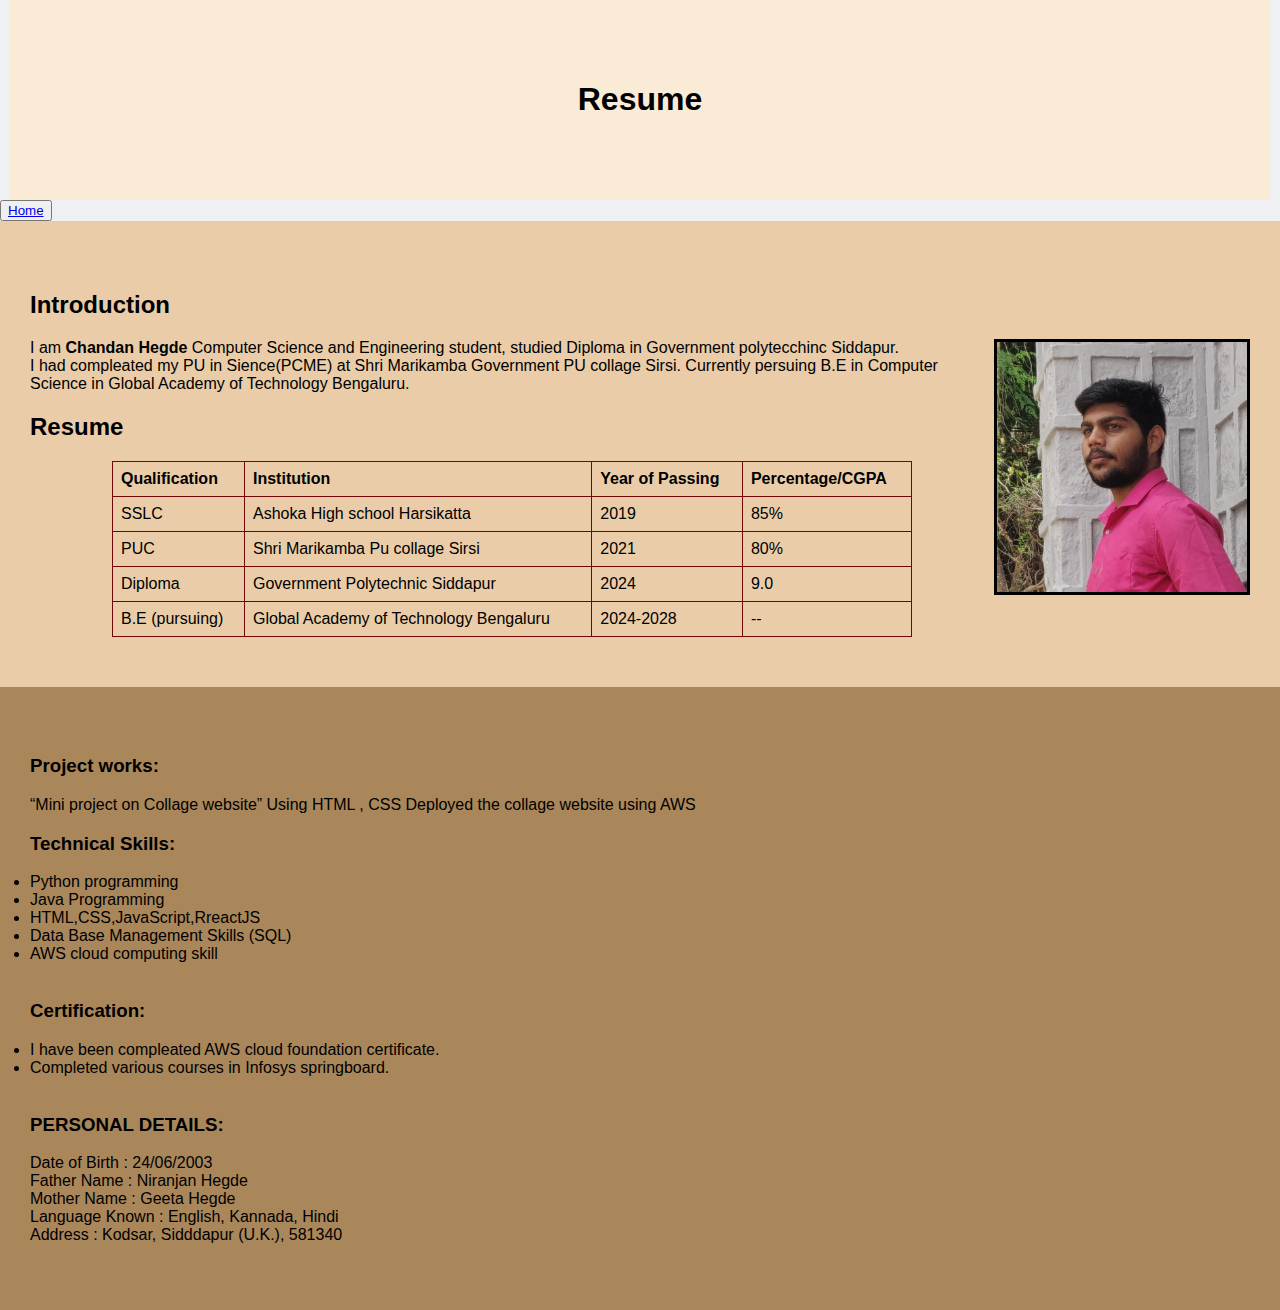
<file: resume.html>
<!DOCTYPE html>
<html>
<head>
    <title>Chandan Hegde</title>
        <link rel="stylesheet" type="text/css" href="h.css">
</head>
<body>      
    <div class="container">
        <header>
            <h1>Resume</h1>
        </header>
    </div>
	<div class="button">
        <button class="button"> <a href="index.html">Home</a>
        </button>
    <div class="myDiv">
        <section id="introduction">
            <h2>Introduction</h2>
            <p>
              <img src="images/11.jpg" alt="Chandan Hegde" style="float:right;width:250px;height:250px;border-style:solid;">
              I am <b>Chandan Hegde</b> Computer Science and Engineering student, studied Diploma in Government polytecchinc Siddapur.<br> 
              I had compleated my PU in Sience(PCME) at Shri Marikamba Government PU collage Sirsi. 
              Currently persuing B.E in Computer Science in Global Academy of Technology Bengaluru.</p>
        
            </section>

        <section id="resume">
            <h2>Resume</h2>
            <p><table>
                <thead>
                    <tr>
                        <th>Qualification</th>
                        <th>Institution</th>
                        <th>Year of Passing</th>
                        <th>Percentage/CGPA</th>
                    </tr>
                </thead>
                <tbody>
                    <tr>
                        <td>SSLC</td>
                        <td>Ashoka High school Harsikatta</td>
                        <td>2019</td>
                        <td>85%</td>
                    </tr>
                    <tr>
                        <td>PUC</td>
                        <td>Shri Marikamba Pu collage Sirsi</td>
                        <td>2021</td>
                        <td>80%</td>
                    </tr>
                    <tr>
                        <td>Diploma</td>
                        <td>Government Polytechnic Siddapur</td>
                        <td>2024</td>
                        <td>9.0</td>
                    </tr>
                    <tr>
                        <td>B.E (pursuing)</td>
                        <td>Global Academy of Technology Bengaluru</td>
                        <td>2024-2028</td>
                        <td>--</td>
                    </tr>
                </tbody>
            </table>
		</div>	

<div class="myDiv2">
<h3>Project works:</h3>
“Mini project on Collage website”
Using HTML , CSS
Deployed the collage website using AWS
<br>
<h3>Technical Skills:</h3>
	<li>Python programming</li>
	<li>Java Programming</li>
	<li>HTML,CSS,JavaScript,RreactJS</li>
	<li>Data Base Management Skills (SQL) </li>
    <li>AWS cloud computing skill</li>
<br>
<h3>Certification:</h3>
	<li>I have been compleated AWS cloud foundation certificate.</li>
	<li>Completed various courses in Infosys springboard.</li>
<br>
<h3>PERSONAL DETAILS:</h3>
Date of Birth  :   24/06/2003<br>
Father Name   :  Niranjan Hegde<br>
Mother Name  :  Geeta Hegde<br>
Language Known :  English, Kannada, Hindi<br>
Address  :  Kodsar,  Sidddapur  (U.K.), 581340
            </p>
        </section>
</div>
</body>
</html>
</file>
<file: h.css>
body {
    font-family: Arial, sans-serif;
    background-color: rgb(238, 240, 243); 
    margin: 0;
    padding: 0;
}

/* Table styling */
table {
    font-family: Arial, sans-serif;
    border-collapse: collapse;
    width: 100%;  /* make table full-width on smaller screens */
    max-width: 800px; /* restrict max size for readability on large screens */
    margin: auto; /* center align */
}

td, th {
    border: 1px solid rgb(113, 7, 7);
    text-align: left;
    padding: 8px;
    word-wrap: break-word; /* long texts don't overflow */
}

.container {
    background-color: antiquewhite;
    padding: 50px 30px; /* shorthand */
    max-width: 1200px;
    margin: auto; /* center container */
}

.myDiv {
    background-color: rgb(234, 205, 168);
    padding: 50px 30px;
}

.myDiv2 {
    background-color: rgb(170, 135, 90);
    padding: 50px 30px;
}

header {
    text-align: center;
    padding: 10px;
}

/* -------- Responsive Styles -------- */
@media (max-width: 1024px) {
    .container, .myDiv, .myDiv2 {
        padding: 30px 20px;  /* reduce padding on tablets */
    }
    table {
        width: 90%;
    }
}

@media (max-width: 768px) {
    td, th {
        padding: 6px;
        font-size: 14px;
    }
    .container, .myDiv, .myDiv2 {
        padding: 20px 15px;
    }
    table {
        font-size: 14px;
    }
}

@media (max-width: 480px) {
    table, thead, tbody, th, td, tr {
        display: block;  /* convert table to stacked layout */
        width: 100%;
    }

    th {
        display: none;  /* hide table header on small screens */
    }

    td {
        display: flex;
        justify-content: space-between;
        position: relative;
        padding: 10px;
        border: 1px solid rgb(113, 7, 7);
    }

    td::before {
        content: attr(data-label); /* add label dynamically from HTML */
        font-weight: bold;
        flex: 1;
        padding-right: 10px;
    }

    .container, .myDiv, .myDiv2 {
        padding: 15px 10px;
    }
}
</file>
